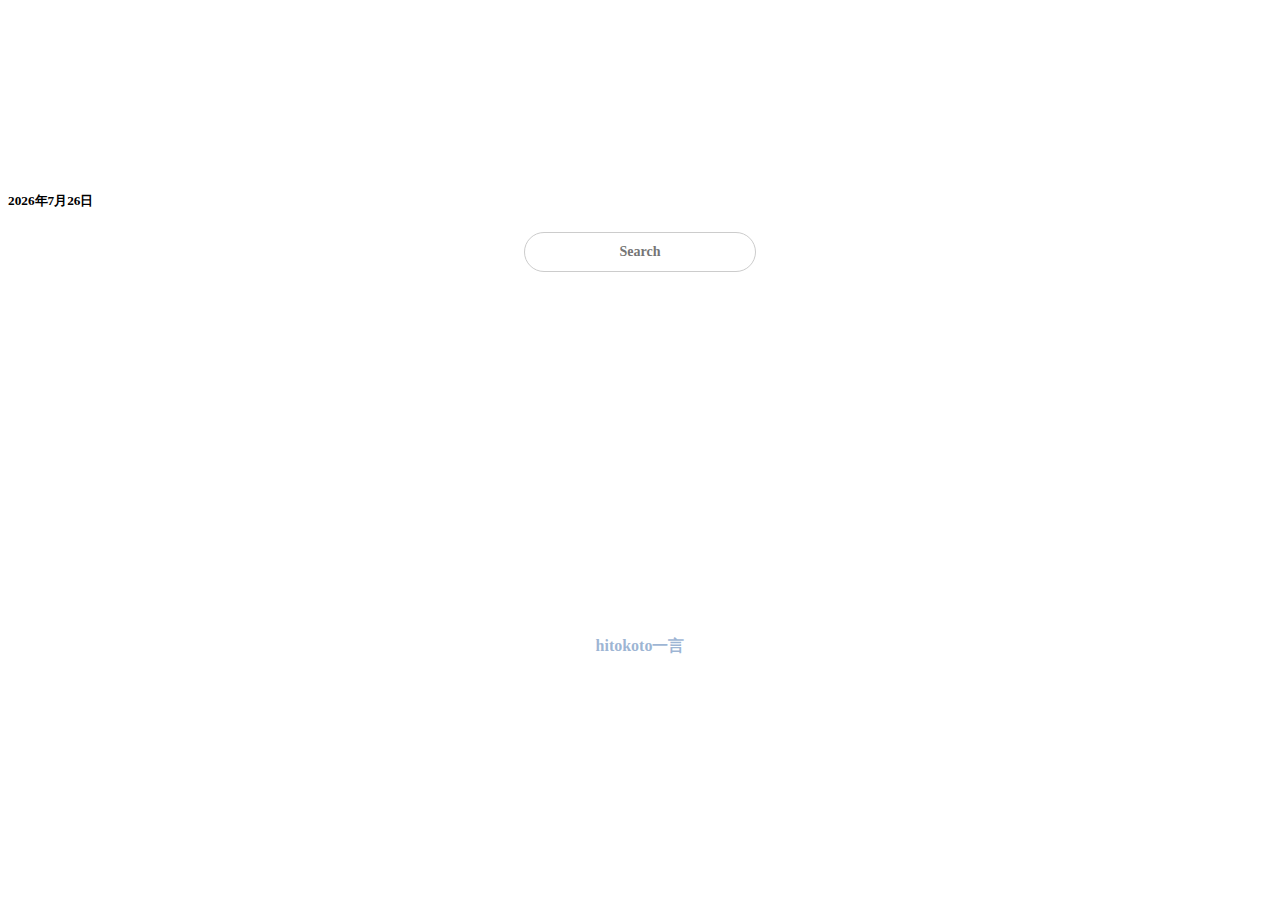
<file: index.html>
<!DOCTYPE HTML>
<html>

<head>
    <title>StartPage</title>
    <meta charset="UTF-8">
    <meta name="description" content="由RichieGF开发,个人网站,起始页">
    <meta name="viewport" content="width=device-width,initial-scale=1">
    <link rel="stylesheet" href="./styles.css" type="text/css">
</head>
<body>
    <script src="https://apps.bdimg.com/libs/jquery/2.1.4/jquery.min.js"></script>
    <script src="./scripts/requests.js"></script>
    <script src="./scripts/scripts.js"></script>
    <script src="./scripts/hitokoto.js"></script>
    <h1 id='biaoti' class="biaoti" style="font-size: 65px;">加载时间...</h1>
    <h5 id="date" class="biaoti">日期加载中...</h5>
    <div class="center" id="divFirst" style="display: none;">
        <input type="text" class="inputer" placeholder="Search" id="inputer"><br><br>
        <div class="center">
            <button style="display: none;" onclick="tz()" id="search">检 索</button>
        </div>
        <br><br><br><br><br><br><br>
        <br><br><br><br><br><br><br><br><br><br><br>
        <div>
            <h4 class="maintext" style="display: block;" id="hitokoto">hitokoto一言</h4>
        </div>
    </div>
    <br><br>
    <div class="games_01" id="games_01">
        <div class="icondiv">
            <div>
                <a href="https://www.bilibili.com/">
                    <img src="./images/0.png" alt="bilibili" width="80" height="70" id="bilibili_link">
            </div>
        </div>
        <div class="justkonghangdiv"></div>
        <div class="icondiv">
            <div>
                <a href="https://lichard0020.github.io/ScreenCapture">
                    <img src="./images/2.png" alt="screenCapture" width="80" height="70" id="sc_link">
            </div>
        </div>
        <div class="justkonghangdiv"></div>
        <div class="icondiv">
            <div>
                <a href="./games_link.html">
                    <img src="./images/1.png" alt="games" id="games_link" width="80" height="70"></a>
            </div>
        </div>
    </div>
    <br><br><br>
</body>

</html>
</file>
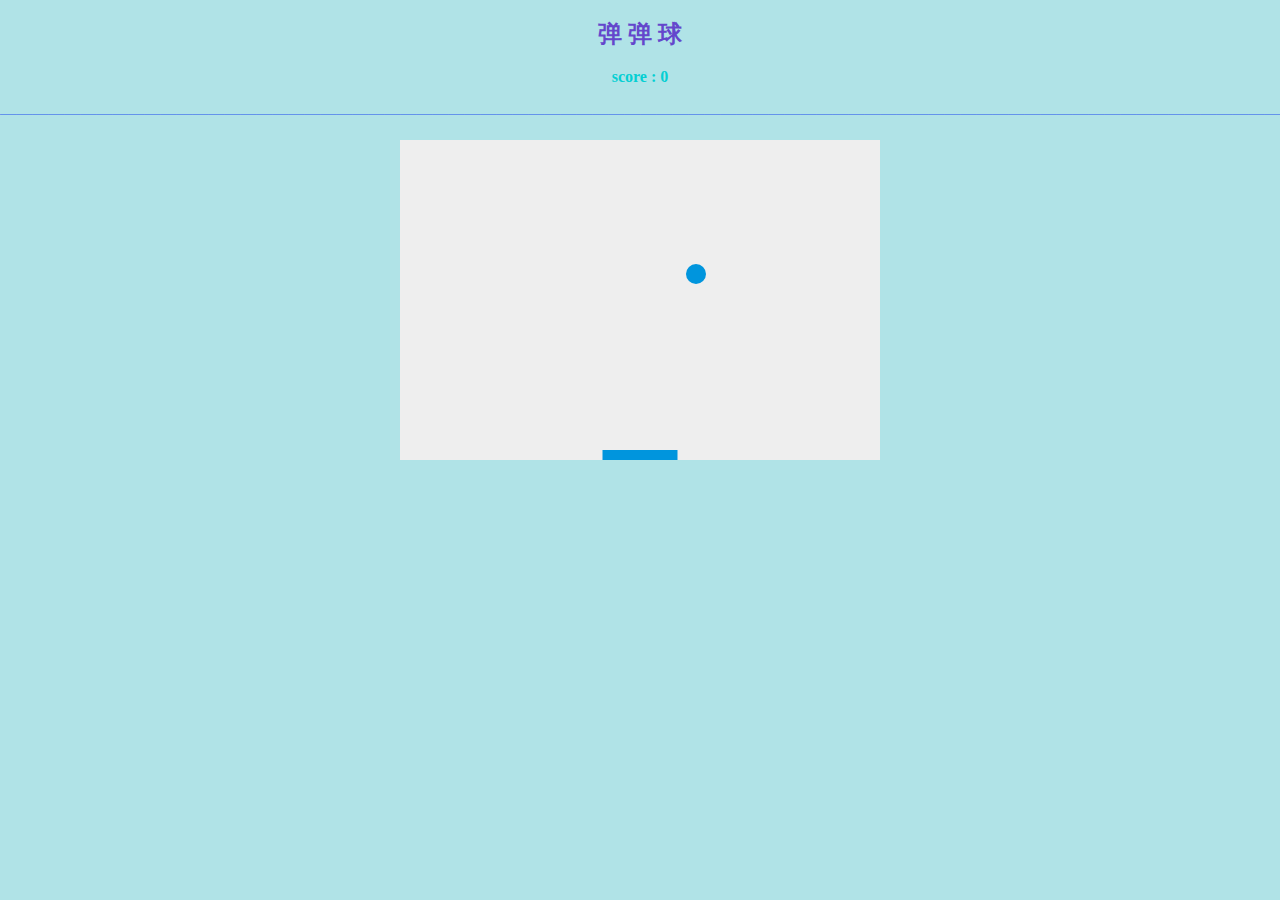
<file: games/duangGame/index.html>
<!DOCTYPE HTML>
<html>

<head>
    <title>2D 弹弹球</title>
    <meta charset="utf-8">
</head>

<body bgcolor="#B0E3E7">
    <style>
        * {
            padding: 0;
            margin: 0;
        }

        #gamecanvas {
            background: #eeeeee;
            display: block;
            margin: 0 auto;
        }

        .center {
            display: block;
            text-align: center;
            color: rgb(4, 207, 211);
        }

        #title {
            display: block;
            text-align: center;
            color: rgb(100, 71, 204);
        }

        .fengexian {
            display: block;
            text-align: center;
            color: rgb(100, 147, 235);
        }
    </style>
    <br />
    <h2 id="title">弹 弹 球</h2>
    <br />
    <h4 id="sc" class="center">score : 0</h4>
    <br />
    <p class="fengexian">————————————————————————————————————————————————————————————————————————————————————————</p>
    <br />
    <canvas id="gamecanvas" width="480" height="320"></canvas>
    <script>

        var score = 0;
        var speed = 5;
        var ballRadius = 10;
        var canvas = document.getElementById("gamecanvas");
        var ctx = canvas.getContext("2d");

        var x = canvas.width / 3;
        var y = canvas.height - 50;

        var paddleHeight = 10;
        var paddleWidth = 75;
        var paddleX = (canvas.width - paddleWidth) / 2;

        var rightPressed = false;
        var leftPressed = false;


        function drawPaddle() {
            ctx.beginPath();
            ctx.rect(paddleX, canvas.height - paddleHeight, paddleWidth, paddleHeight);
            ctx.fillStyle = "#0095DD";
            ctx.fill();
            ctx.closePath();
        }

        function drawBall() {
            ctx.beginPath();
            ctx.arc(x, y, 10, 0, Math.PI * 2);
            ctx.fillStyle = "#0095DD";
            ctx.fill();
            ctx.closePath();
        }

        function draw() {
            if (rightPressed && paddleX < canvas.width - paddleWidth) {
                paddleX += 7;
            }
            else if (leftPressed && paddleX > 0) {
                paddleX -= 7;
            }

            if (x + dx > canvas.width - ballRadius || x + dx < 0) {
                dx = -dx;
            }
            if (y + dy < ballRadius) {
                dy = -dy;
            } else if (y + dy > canvas.height - ballRadius) {
                if (x > paddleX && x < paddleX + paddleWidth) {
                    dy = -dy;
                    score += 1;
                    console.log(score)
                }
                else {
                    document.getElementById("title").innerHTML = "弹 弹 球 - Game Over"
                    alert("GAME OVER");
                    location.reload();
                }
            }
            ctx.clearRect(0, 0, canvas.width, canvas.height);
            drawBall();
            drawPaddle();
            document.getElementById("sc").innerHTML = "score : " + score;

            x += dx;
            y += dy;

        }

        document.addEventListener("keydown", keyDownHandler, false);
        document.addEventListener("keyup", keyUpHandler, false);
        document.addEventListener("keydown", changeSpeed, false);
        function changeSpeed(e) {
            if (e.keyCode == 83) {
                speed = Number(prompt("输入速度(值越小速度越快，默认5，只有一次机会):"));
                var interval = setInterval(draw, speed * 2);
            }
        }

        function keyDownHandler(e) {
            if (e.keyCode == 39) {
                rightPressed = true;
            }
            else if (e.keyCode == 37) {
                leftPressed = true;
            }
        }

        function keyUpHandler(e) {
            if (e.keyCode == 39) {
                rightPressed = false;
            }
            else if (e.keyCode == 37) {
                leftPressed = false;
            }
        }

        var interval = setInterval(draw, speed * 2);

        var dx = 2;
        var dy = -2;



    </script>
</body>

</html>
</file>
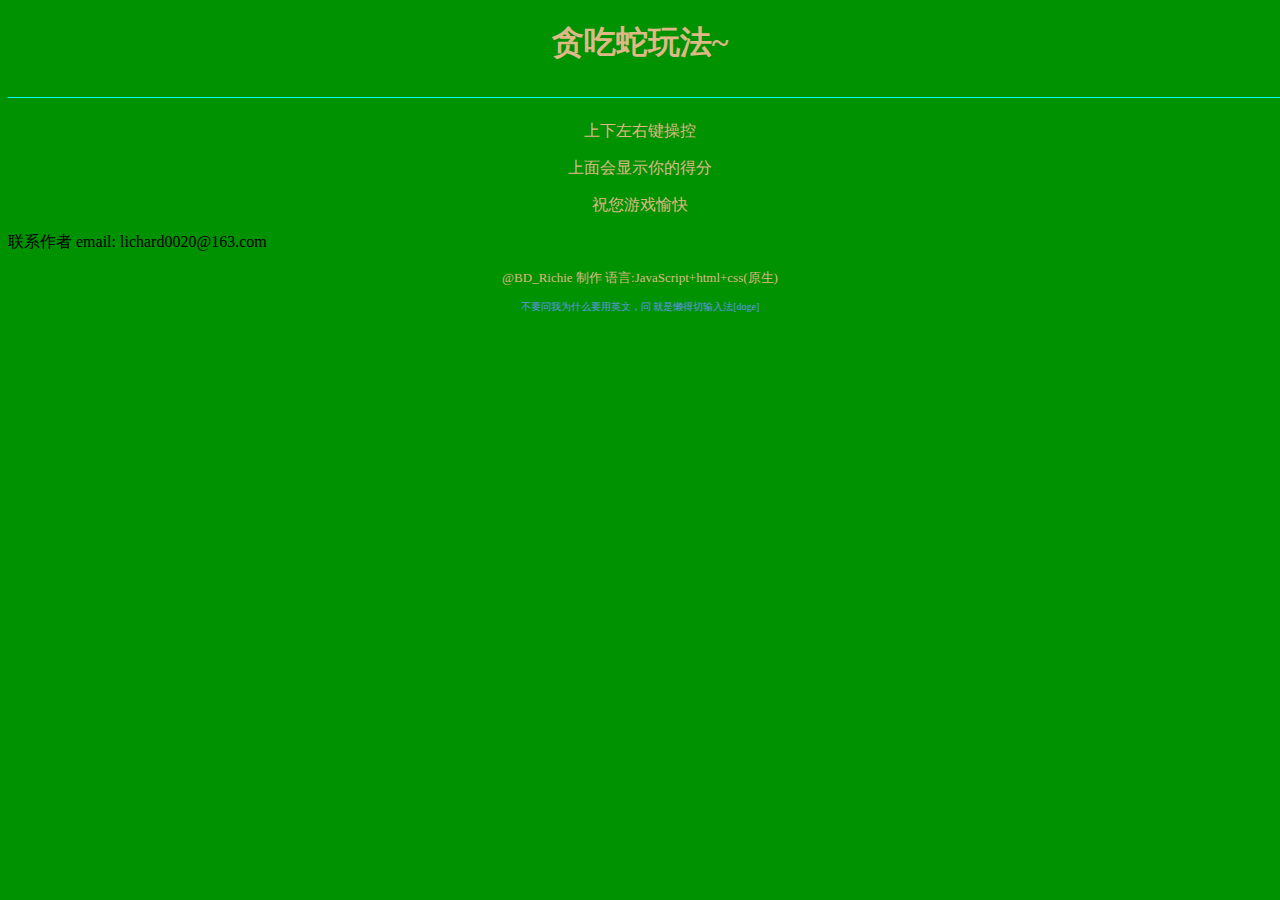
<file: games/snake/htp.html>
<!DOCTYPE html>
<html lang="en">
<head>
    <meta charset="UTF-8">
    <meta name="viewport" content="width=device-width, initial-scale=1.0">
    <title>How to play this game?</title>
</head>
<body bgcolor="rgb(192,90,149)">
    <style>
        .center
        {
            display: block;
            text-align: center;
            color: burlywood;
        }
        #fengexian01
        {
            display: block;
            text-align: center;
            color: aqua;
        }
    </style>
    <h1 class="center">贪吃蛇玩法~</h1>
    <p id="fengexian01">————————————————————————————————————————————————————————————————————————————————————————</p>
    <p class="center">上下左右键操控</p>
    <p class="center">上面会显示你的得分</p>
    <p class="center">祝您游戏愉快</p>
    <p>联系作者 email: lichard0020@163.com</p>
    <p class="center" style="font-size:13px;">@BD_Richie 制作 语言:JavaScript+html+css(原生)</p>
    <p style="font-size:10px;text-align: center;display: block;color: cornflowerblue;">不要问我为什么要用英文，问 就是懒得切输入法[doge]</p>
</body>
</html>
</file>
<file: styles.css>
.center {
    margin: 0 auto;
    justify-content: center;
    text-align: center;
}

.downloadImage {
    display: inline-block;
    text-align: center;
    text-decoration: none;
    color: rgb(250, 250, 250);
    font-size: 13px;
    transition: 0.3s;
}

.downloadImage:hover {
    font-size: 15px;
    color: rgb(245, 198, 198);
}

#biaoti {
    color: #ffffff;
    display: block;
    text-align: center;
    animation: bigger 0.4s;
    animation-fill-mode: forwards;
}

.games {
    border-radius: 15px 15px 15px 15px;
    background: #595b5c;
    padding: 20px;
    width: 30px;
    height: 30px;
    box-shadow: 2px 2px 3px 3px #5465ff;
    text-decoration: none;
    color: black;
}

#games_01 {
    display: none;
    text-align: center;
}

.maintext {
    color: rgba(144, 171, 206, 0.884);
    text-decoration: none;
    font-family: '微软雅黑';
}

.icondiv {
    display: inline-block;
    justify-content: center;
    background-color: rgba(112, 104, 104, 0.678);
    text-decoration: none;
    border-radius: 15px 15px 15px 15px;
    width: 80px;
    height: 80px;
}

.justkonghangdiv {
    display: inline-block;
    justify-content: center;
    height: 70px;
    width: 50px;
}

.caption {
    display: inline-block;
    justify-content: center;
}
.inputer {
    text-align: center;
    outline-style: none;
    border: 1px solid #ccc;
    border-radius: 20px;
    padding: 11px 0px;
    width: 230px;
    font-size: 14px;
    font-weight: 700;
    font-family: "微软雅黑";
    background-color: rgba(255, 255, 255, 0.836);
    transition: 0.4s;
}

.inputer:hover {
    width: 500px;
}

.search {
    box-shadow: -6px -3px 7px 0px #959697c9;
    background: linear-gradient(to bottom, #2dabf9 5%, #0688fa 100%);
    background-color: #2dabf9;
    border-radius: 7px;
    border: 1px solid #0b0e07;
    display: none;
    cursor: pointer;
    color: #ffffff;
    font-family: Arial;
    font-size: 9px;
    padding: 12px 21px;
    text-decoration: none;
    text-shadow: 0px 0px 50px #646627;
    transition: 0.2s;
    font-size: 8px;
}

.search:hover {
    background: linear-gradient(to bottom, #e4e73fe8 5%, #ddeb5fd7 100%);
    background-color: #cdfa06de;
    border-radius: 15px;
}

.search:active {
    position: relative;
    top: 1px;
}

footer {
    align-self: flex-end;
}

#cpr {
    color: #8c8c8ce5;
    display: inline-block;
}

html {
    height: 100%;
}

body {
    display: flex;
    flex-direction: column;
    height: 100%;
    overflow: hidden;
}

#cprspan {
    position: absolute;
    bottom: 0px;
    justify-content: center;
    color: #878d92d8;
}

.inline {
    display: inline-block;
}

hr {
    display: block;
    z-index: 99999999999;
	background-color: black;
}

.hover {
    background: #000; 
    position: absolute;
    left: 0px;
    top: 0px;
    width: 100%;
    filter: alpha(opacity=30);
    opacity: 0.3;
    display: block;
    z-index: 2; 
}
body {
    background-image: url(https://api.dujin.org/bing/1920.php);
    background-size: 100% 100%;
    background-repeat: no-repeat;
    align-self: start;
}
#hitokoto:hover {
    background: #74b4dc87;
    color: #ff5900;
}
@keyframes bigger {
    0% {
        font-size: 65px;
    }
    100% {
        font-size: 80px;
    }
}
</file>
